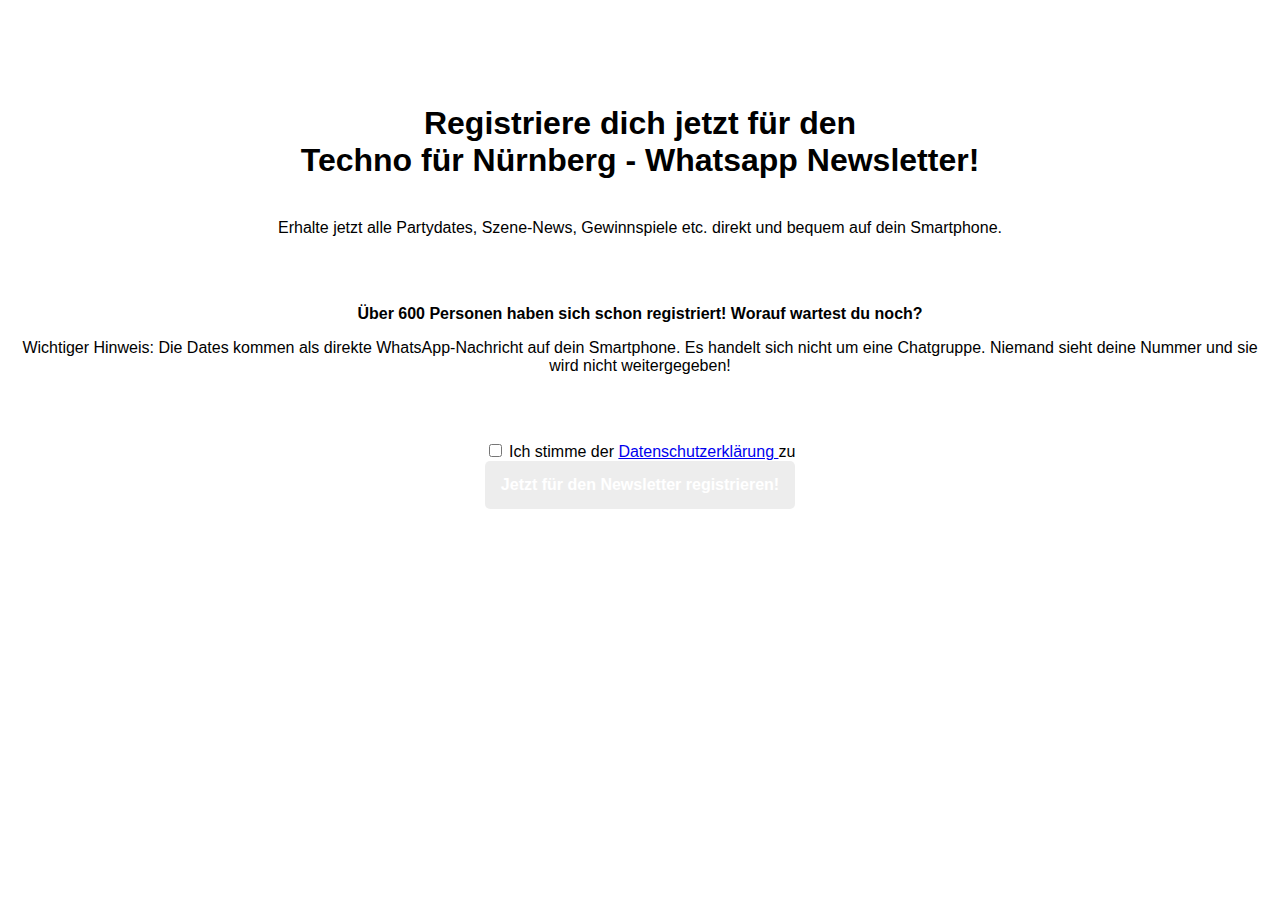
<file: index.html>
<html>
  <head>
    <meta http-equiv="content-type" content="text/html; charset=utf-8" />
    <link rel="stylesheet" type="text/css" href="style.css" />
    <title>Techno Fuer Nuernberg – WhatsApp Newsletter</title>
  </head>
 
  <body>
    <div id="container" ><br><br>
      <h1>
        Registriere dich jetzt für den <br />Techno für Nürnberg - Whatsapp
        Newsletter!
      </h1>
      <p>
                        <br>
        Erhalte jetzt alle Partydates, Szene-News, Gewinnspiele etc. direkt
        und bequem auf dein Smartphone.
      </p>
                        <br>
                        <br>
      <p><b>Über 600 Personen haben sich schon registriert! Worauf wartest du noch?</b></p>
              <p>Wichtiger Hinweis: Die Dates kommen als direkte WhatsApp-Nachricht auf dein Smartphone. Es handelt sich nicht um eine Chatgruppe. Niemand sieht deine Nummer und sie wird nicht weitergegeben!<br><br></p>
 
      <div id="buttonWrapper">
        <input
          type="checkbox"
          name="agreeGdpr"
          id="box1"
          onclick="toggleButtonActive()"
          value="check"
        />
        Ich stimme der
        <a href="datenschutz.html" target="_blank">Datenschutzerklärung </a
        >zu<br />
        <button
          class="button"
          onclick="toggleNumberVisibility()"
          id="button1"
          disabled
        >
          Jetzt für den Newsletter registrieren!
        </button>
      </div>
      <div id="hiddenNumber">
        <span id="numberOnly"></span>
        <p>
          <br />Um Dich anzumelden: <br /><br />
          1.) Speichere die Nummer als Kontakt in dein Smartphone <br />
          2.) Sende uns die Nachricht <b>'Start'</b> über WhatsApp!
        </p>
      </div>
    </div>
 
    <script type="text/javascript">
      function getDecodedNumber() {
        return String.fromCharCode(
          48,
          49,
          55,
          54,
          32,
          54,
          57,
          50,
          57,
          55,
          54,
          49,
          50
        );
      }
 
      function toggleNumberVisibility() {
        var numberWrapper = document.getElementById("hiddenNumber");
        var numberOnly = document.getElementById("numberOnly");
        var decodedNumber = getDecodedNumber();
 
        numberOnly.innerHTML =
          '<a href="tel:' +
          decodedNumber +
          '" target="_blank">' +
          decodedNumber +
          "</a>";
 
        var computedStyle = window.getComputedStyle(numberWrapper);
 
        if (computedStyle.visibility == "hidden") {
          numberWrapper.style.visibility = "visible";
        } else {
          numberWrapper.style.visibility = "hidden";
        }
      }
 
      function toggleButtonActive() {
        var button = document.getElementById("button1");
        var box = document.getElementById("box1");
 
        if (box.checked) {
          button.disabled = false;
          button.style.cursor = "pointer";
        } else {
          button.disabled = true;
          button.style.cursor = "default";
        }
      }
    </script>
  </body>
</html>
</file>
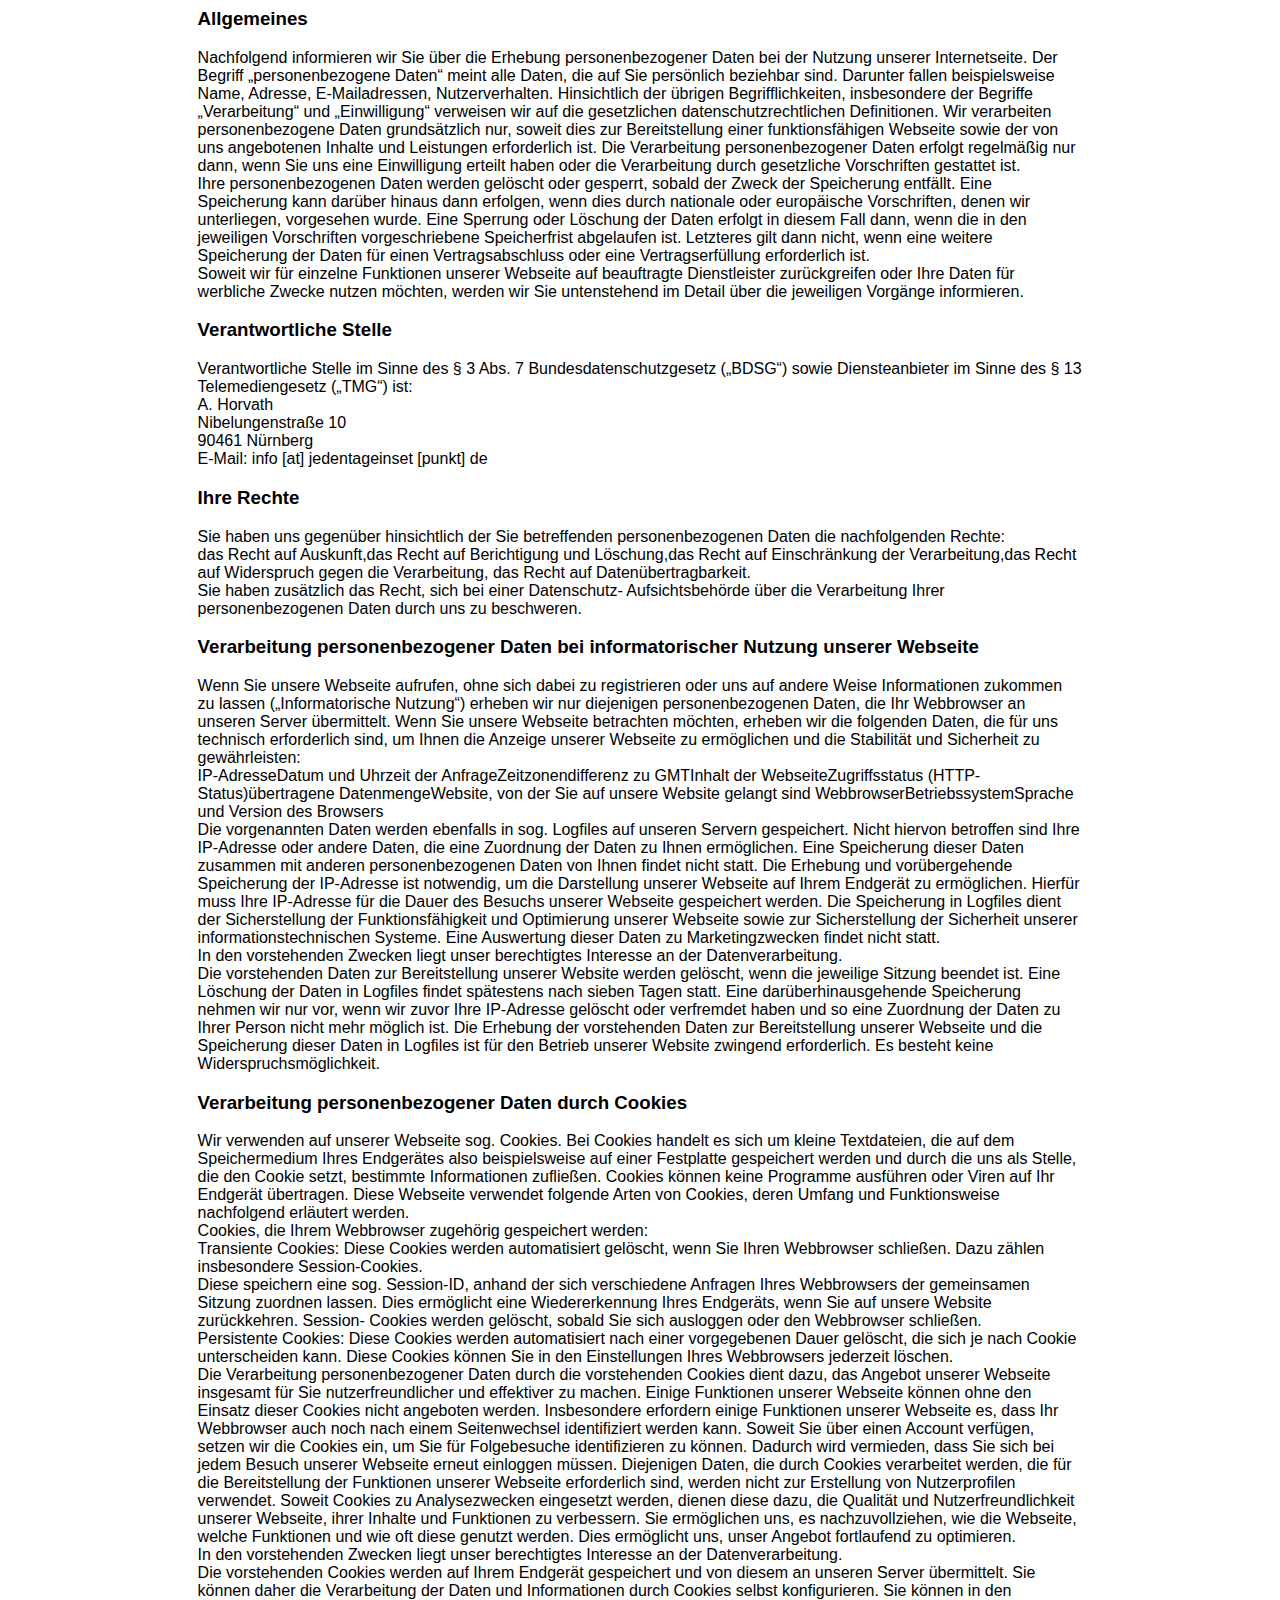
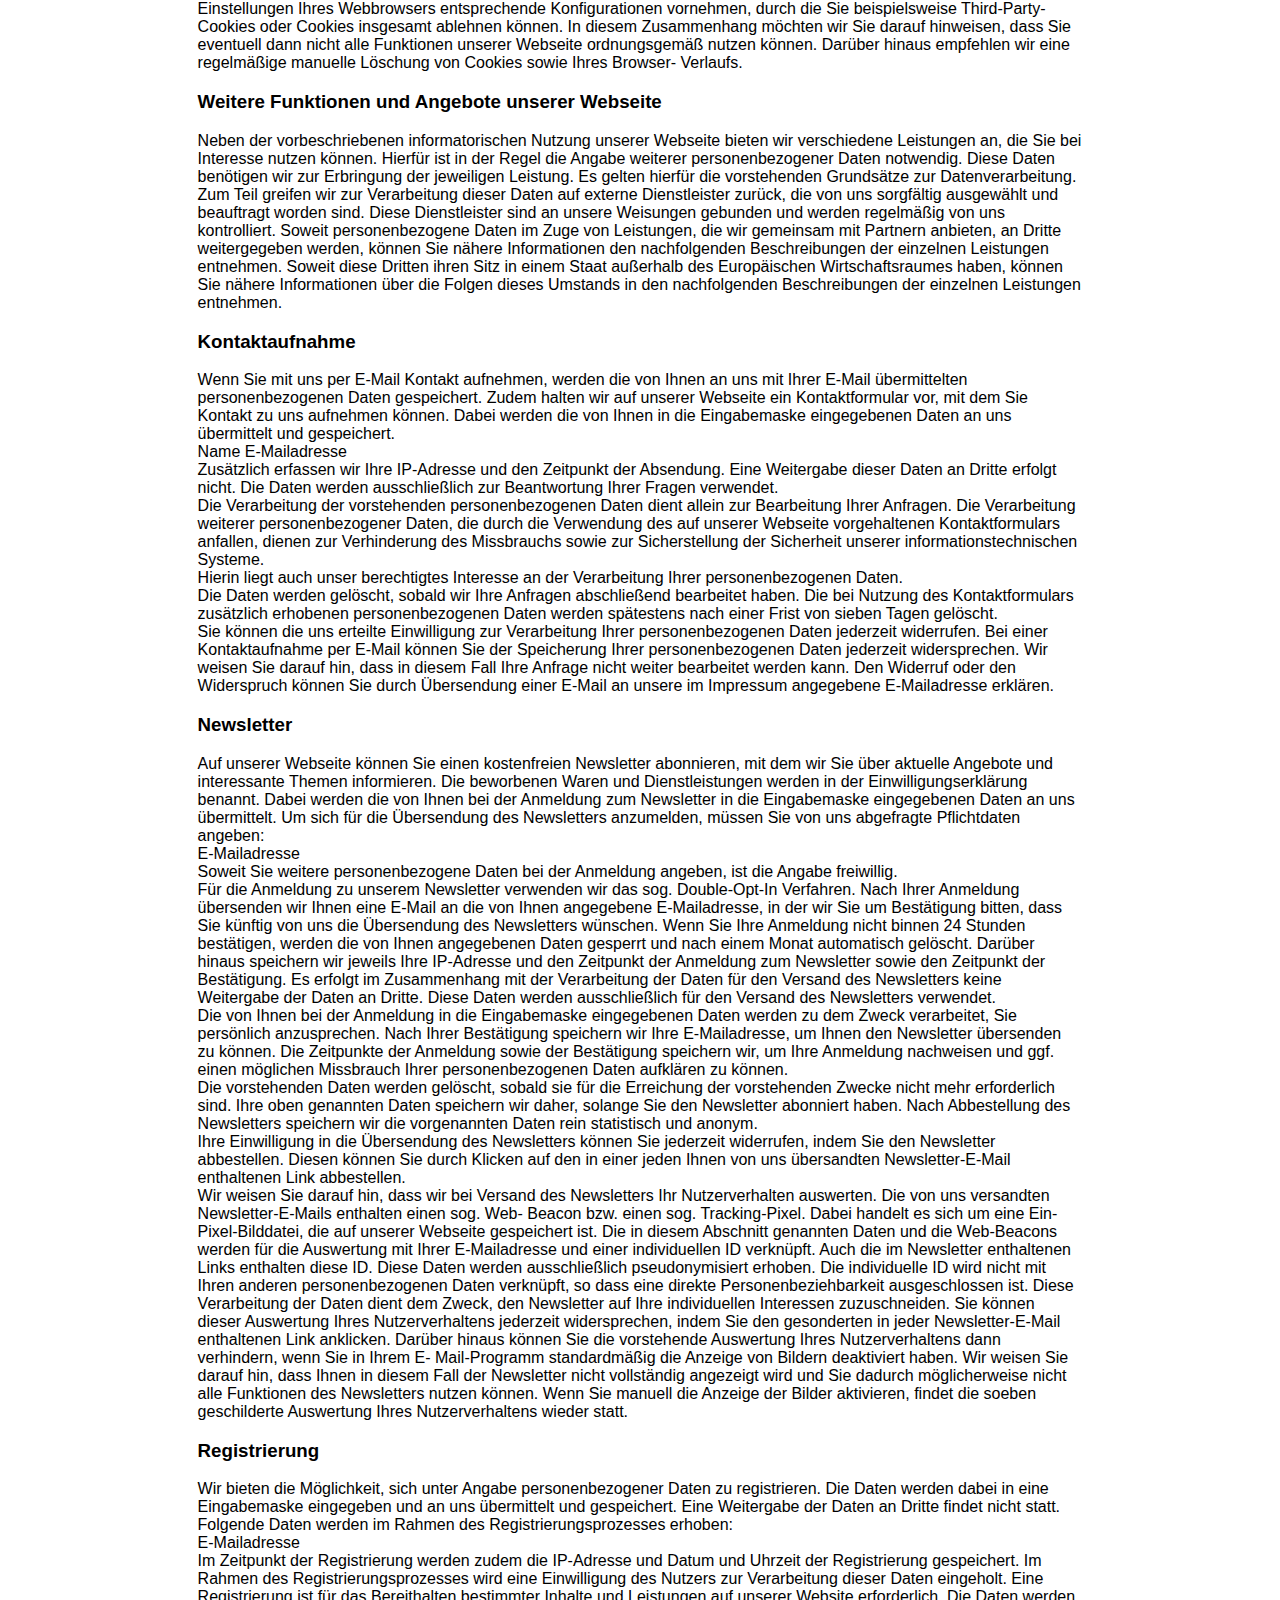
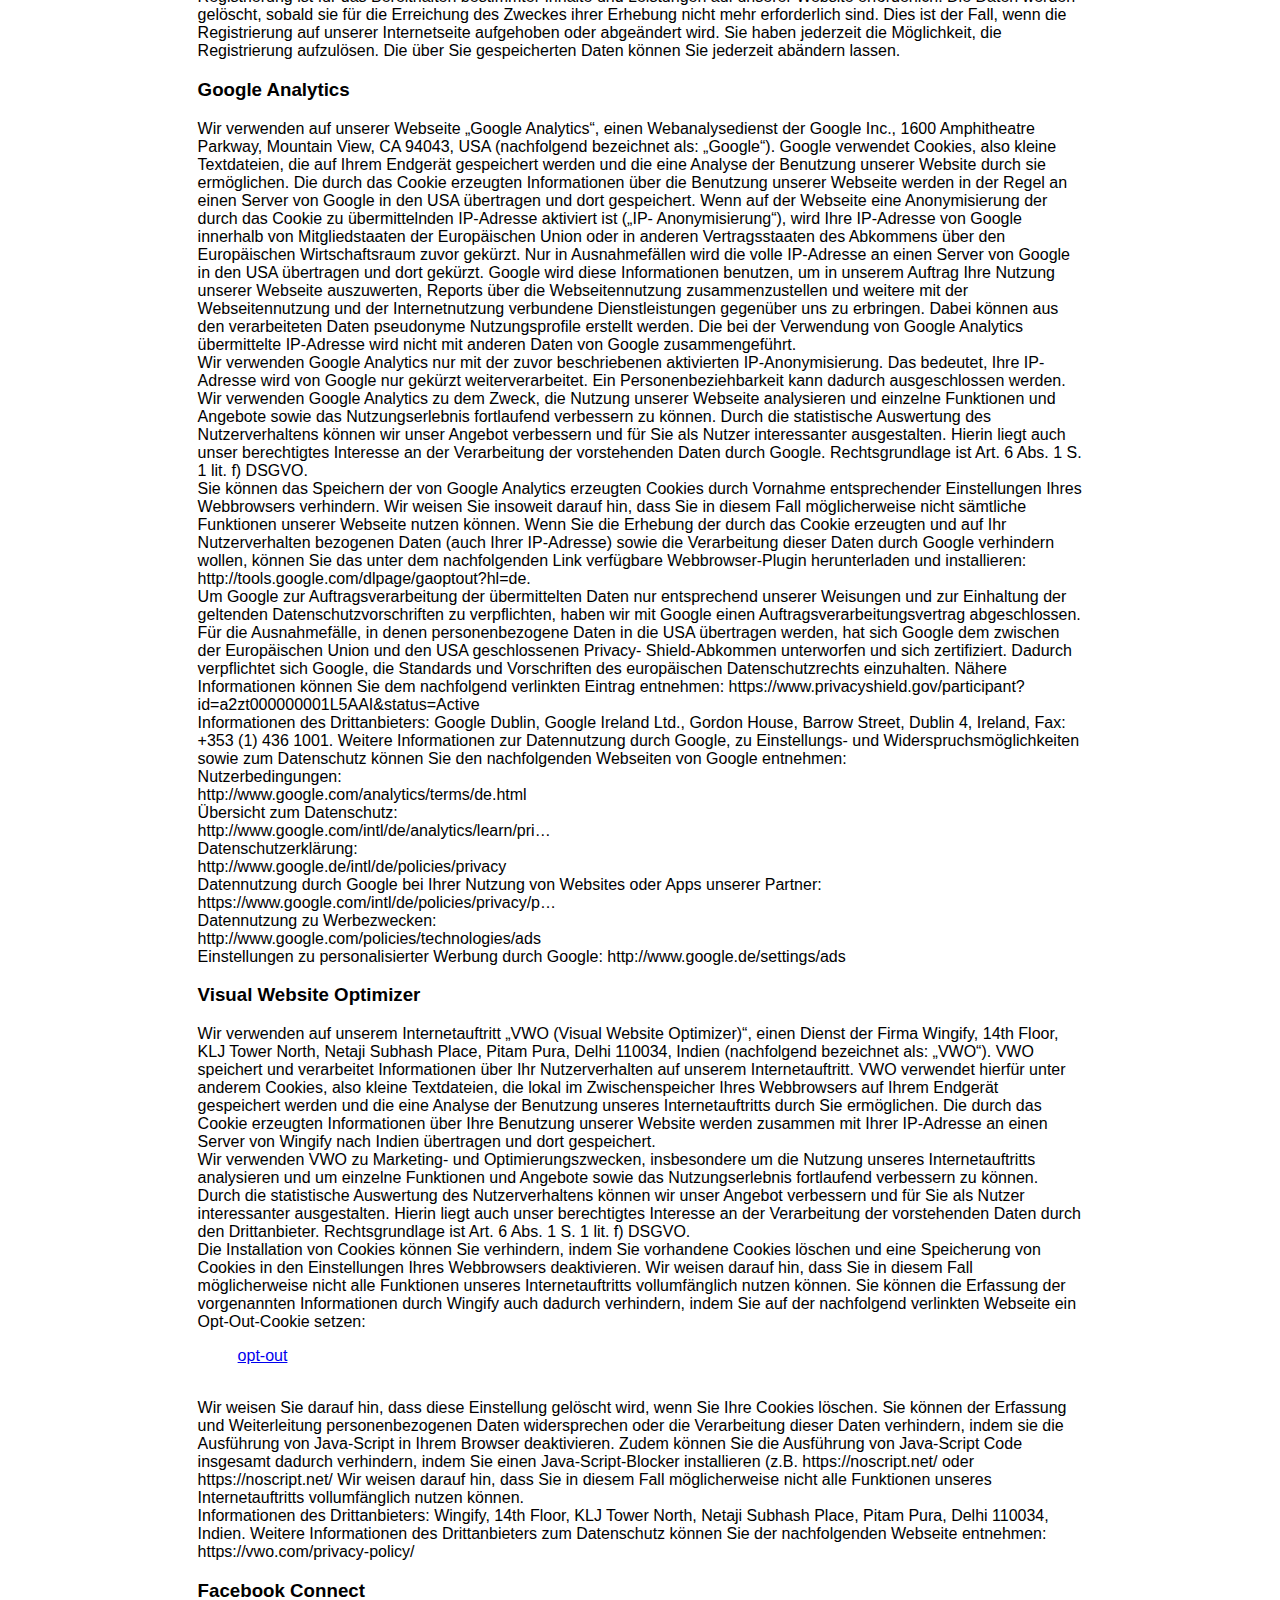
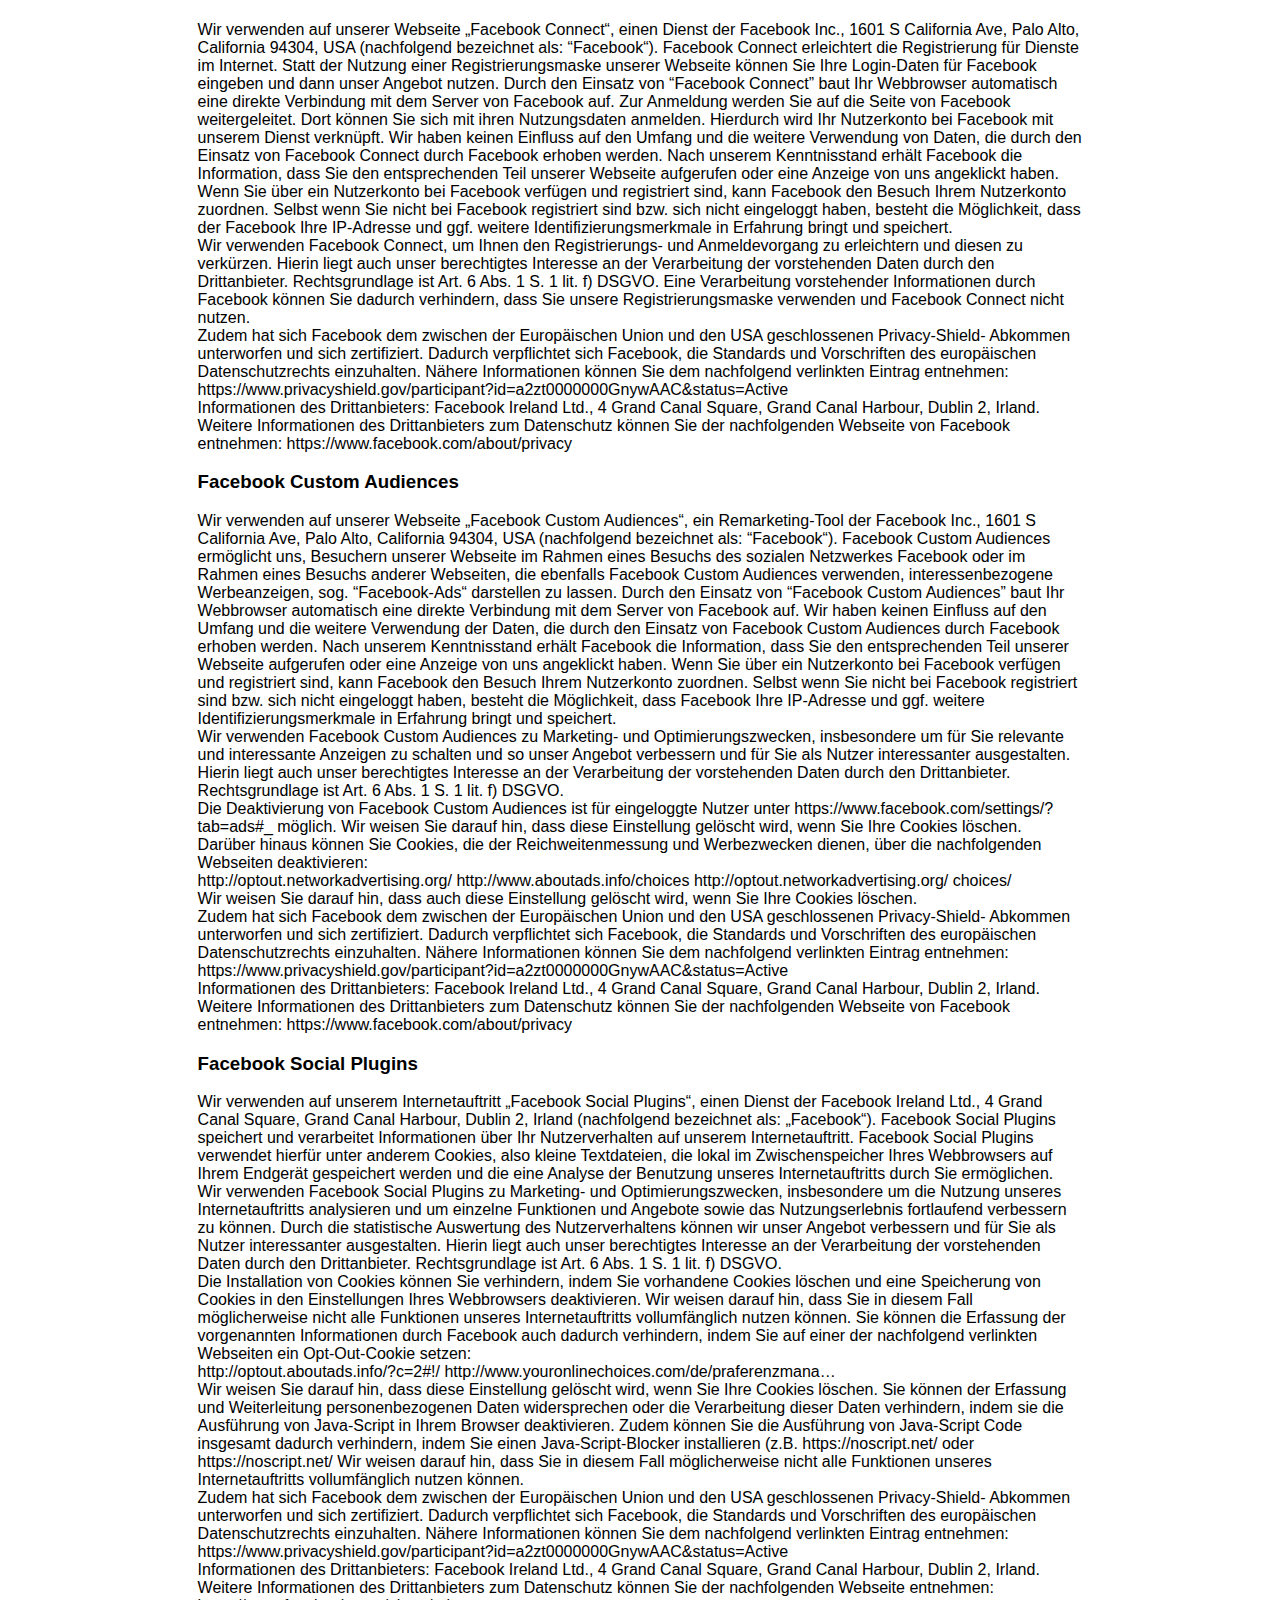
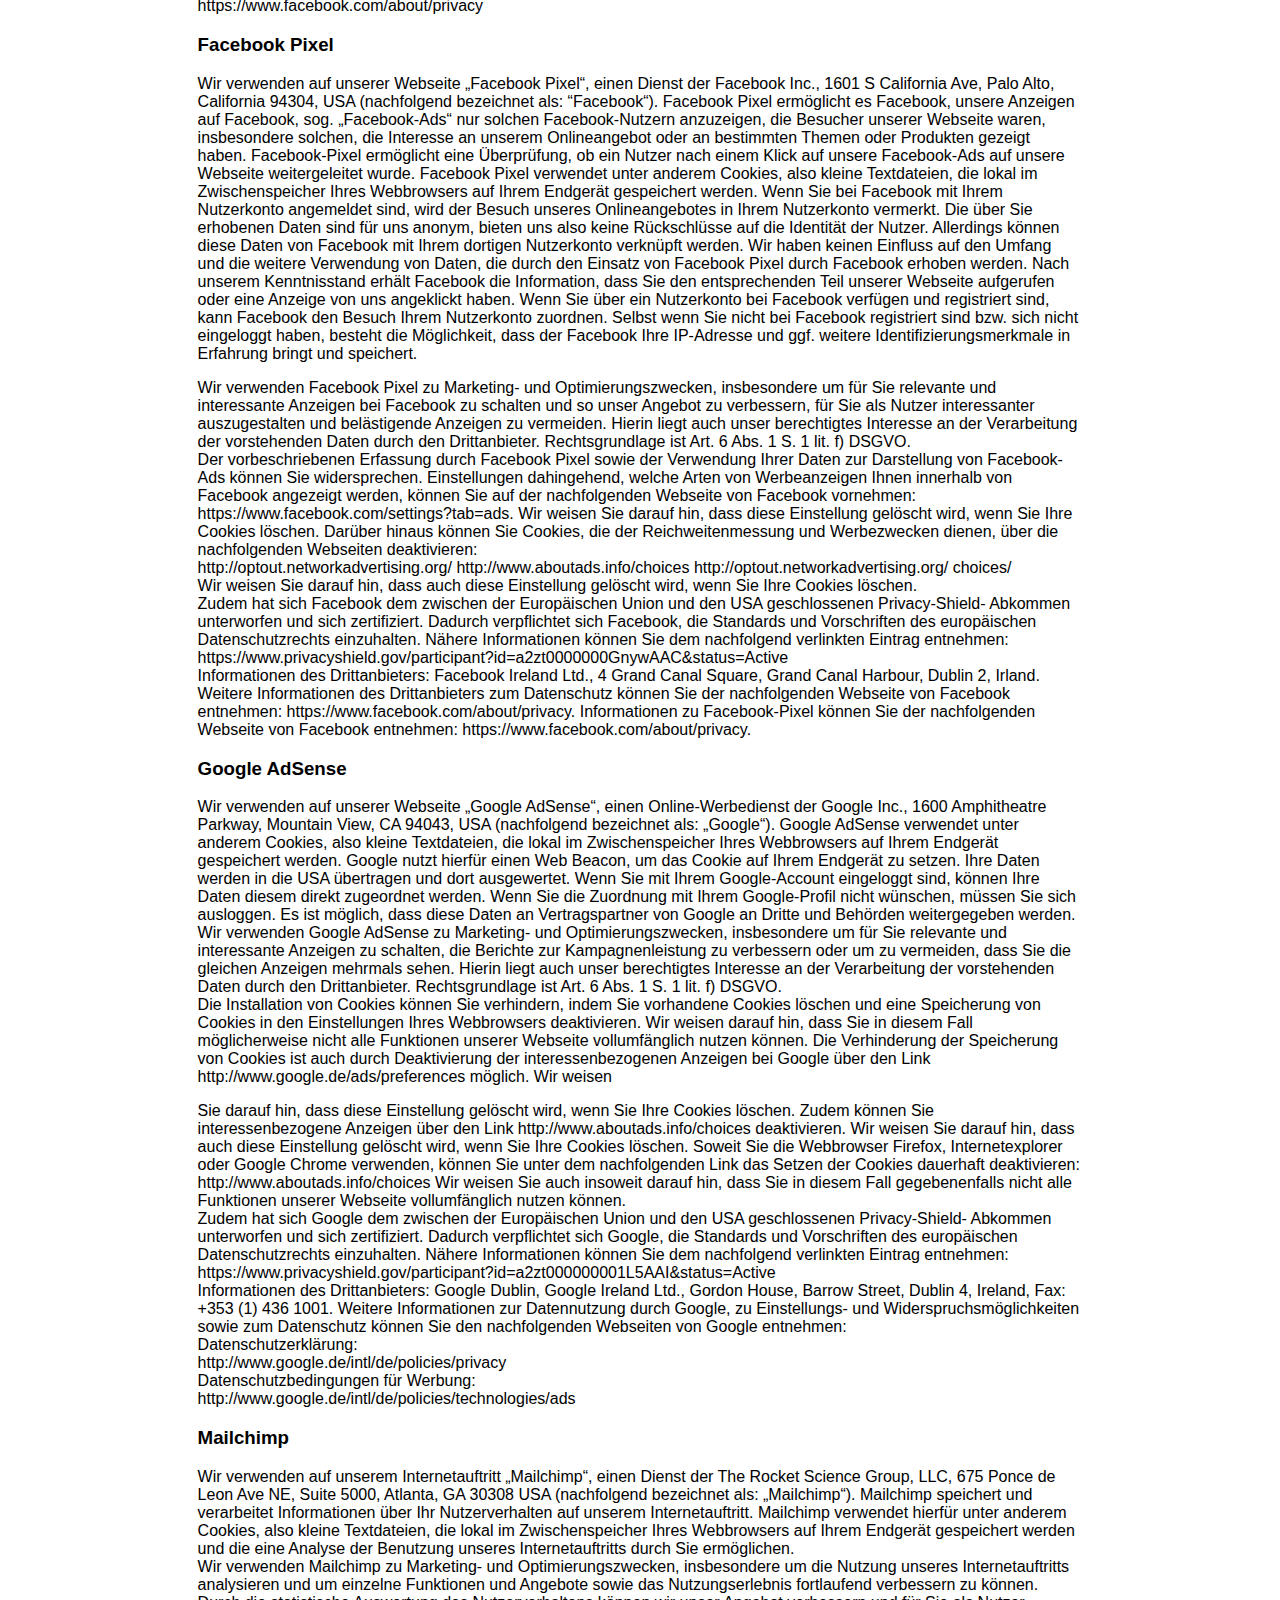
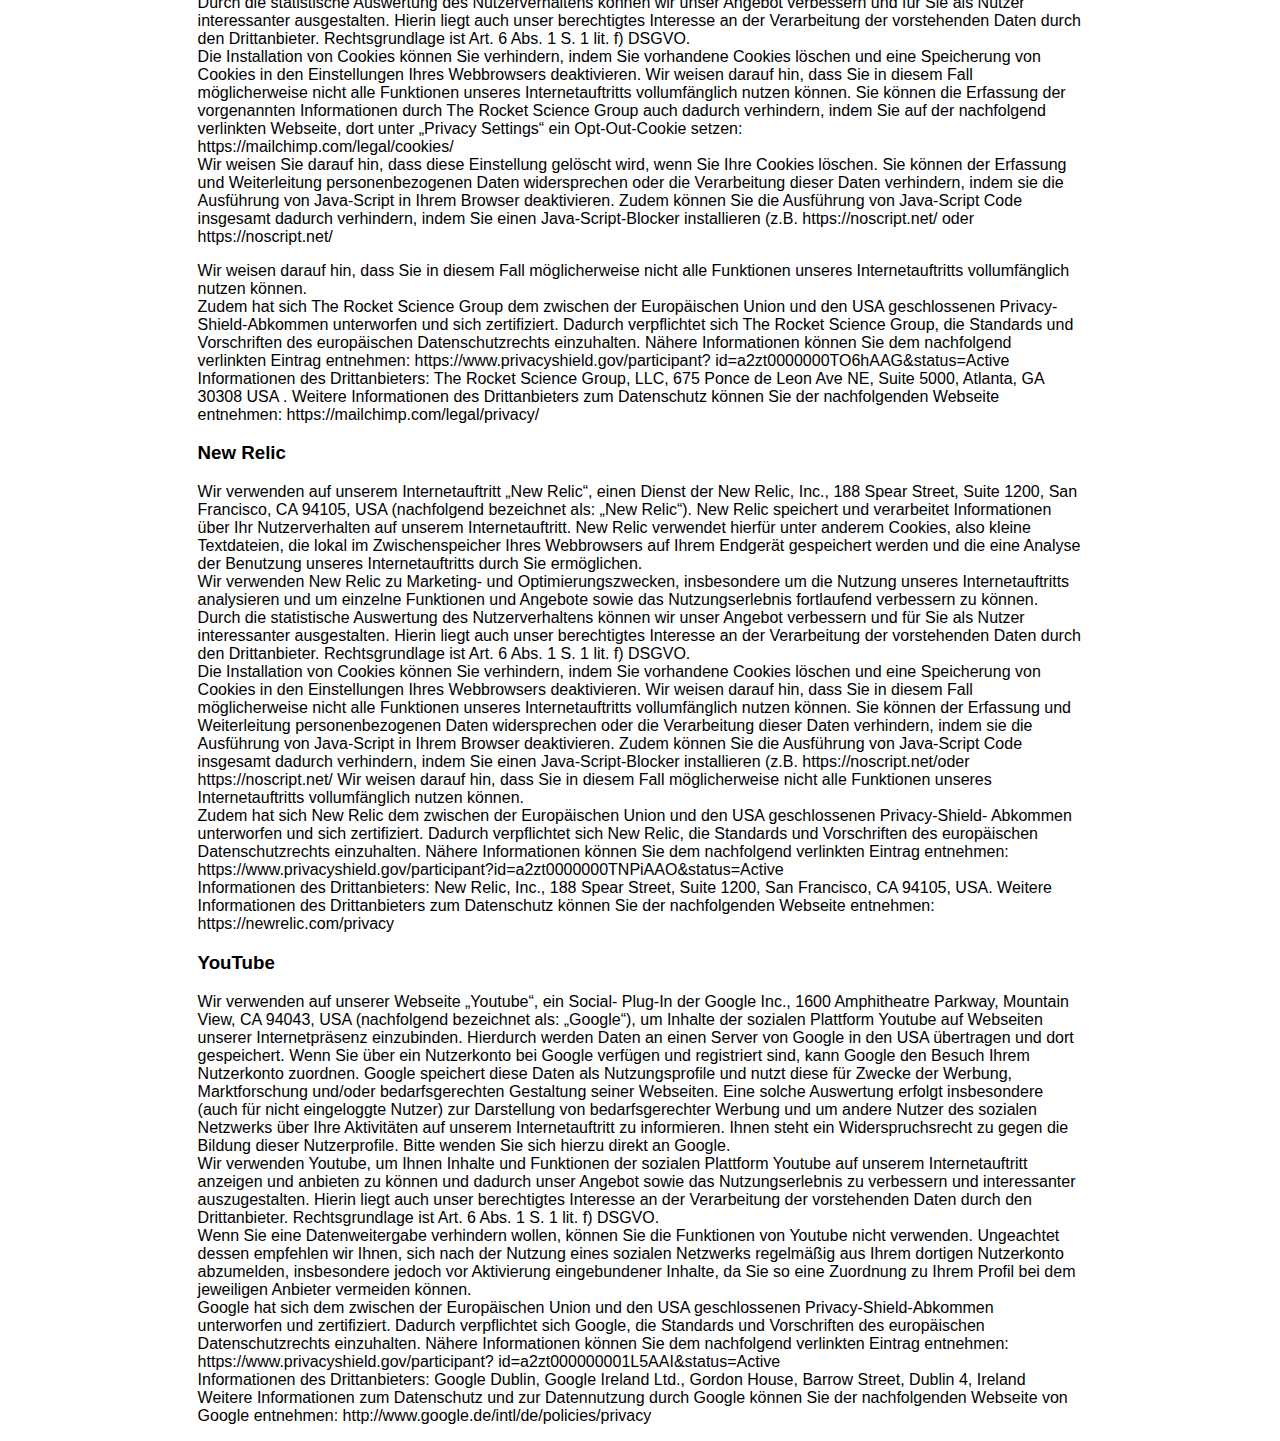
<file: datenschutz.html>
<html>
  <head>
    <meta http-equiv="content-type" content="text/html; charset=utf-8" />
    <link rel="stylesheet" type="text/css" href="style.css" />
  </head>

  <body>
    <div class="privacy">
      <h3>Allgemeines</h3>

      <p>
        Nachfolgend informieren wir Sie über die Erhebung personenbezogener
        Daten bei der Nutzung unserer Internetseite. Der Begriff
        &#8222;personenbezogene Daten&#8220; meint alle Daten, die auf Sie
        persönlich beziehbar sind. Darunter fallen beispielsweise Name, Adresse,
        E-Mailadressen, Nutzerverhalten. Hinsichtlich der übrigen
        Begrifflichkeiten, insbesondere der Begriffe &#8222;Verarbeitung&#8220;
        und &#8222;Einwilligung&#8220; verweisen wir auf die gesetzlichen
        datenschutzrechtlichen Definitionen. Wir verarbeiten personenbezogene
        Daten grundsätzlich nur, soweit dies zur Bereitstellung einer
        funktionsfähigen Webseite sowie der von uns angebotenen Inhalte und
        Leistungen erforderlich ist. Die Verarbeitung personenbezogener Daten
        erfolgt regelmäßig nur dann, wenn Sie uns eine Einwilligung erteilt
        haben oder die Verarbeitung durch gesetzliche Vorschriften gestattet
        ist.<br />

        Ihre personenbezogenen Daten werden gelöscht oder gesperrt, sobald der
        Zweck der Speicherung entfällt. Eine Speicherung kann darüber hinaus
        dann erfolgen, wenn dies durch nationale oder europäische Vorschriften,
        denen wir unterliegen, vorgesehen wurde. Eine Sperrung oder Löschung der
        Daten erfolgt in diesem Fall dann, wenn die in den jeweiligen
        Vorschriften vorgeschriebene Speicherfrist abgelaufen ist. Letzteres
        gilt dann nicht, wenn eine weitere Speicherung der Daten für einen
        Vertragsabschluss oder eine Vertragserfüllung erforderlich ist.<br />

        Soweit wir für einzelne Funktionen unserer Webseite auf beauftragte
        Dienstleister zurückgreifen oder Ihre Daten für werbliche Zwecke nutzen
        möchten, werden wir Sie untenstehend im Detail über die jeweiligen
        Vorgänge informieren.
      </p>

      <h3>Verantwortliche Stelle</h3>

      <p>
        Verantwortliche Stelle im Sinne des § 3 Abs. 7 Bundesdatenschutzgesetz
        (&#8222;BDSG&#8220;) sowie Diensteanbieter im Sinne des § 13
        Telemediengesetz (&#8222;TMG&#8220;) ist:<br />

        A. Horvath<br />

        Nibelungenstraße 10<br />

        90461 Nürnberg<br />

        E-Mail: info [at] jedentageinset [punkt] de
      </p>

      <h3>Ihre Rechte</h3>

      <p>
        Sie haben uns gegenüber hinsichtlich der Sie betreffenden
        personenbezogenen Daten die nachfolgenden Rechte:<br />

        das Recht auf Auskunft,das Recht auf Berichtigung und Löschung,das Recht
        auf Einschränkung der Verarbeitung,das Recht auf Widerspruch gegen die
        Verarbeitung, das Recht auf Datenübertragbarkeit.<br />

        Sie haben zusätzlich das Recht, sich bei einer Datenschutz-
        Aufsichtsbehörde über die Verarbeitung Ihrer personenbezogenen Daten
        durch uns zu beschweren.
      </p>

      <h3>
        Verarbeitung personenbezogener Daten bei informatorischer Nutzung
        unserer Webseite
      </h3>

      <p>
        Wenn Sie unsere Webseite aufrufen, ohne sich dabei zu registrieren oder
        uns auf andere Weise Informationen zukommen zu lassen
        (&#8222;Informatorische Nutzung&#8220;) erheben wir nur diejenigen
        personenbezogenen Daten, die Ihr Webbrowser an unseren Server
        übermittelt. Wenn Sie unsere Webseite betrachten möchten, erheben wir
        die folgenden Daten, die für uns technisch erforderlich sind, um Ihnen
        die Anzeige unserer Webseite zu ermöglichen und die Stabilität und
        Sicherheit zu gewährleisten:<br />

        IP-AdresseDatum und Uhrzeit der AnfrageZeitzonendifferenz zu GMTInhalt
        der WebseiteZugriffsstatus (HTTP-Status)übertragene DatenmengeWebsite,
        von der Sie auf unsere Website gelangt sind
        WebbrowserBetriebssystemSprache und Version des Browsers<br />

        Die vorgenannten Daten werden ebenfalls in sog. Logfiles auf unseren
        Servern gespeichert. Nicht hiervon betroffen sind Ihre IP-Adresse oder
        andere Daten, die eine Zuordnung der Daten zu Ihnen ermöglichen. Eine
        Speicherung dieser Daten zusammen mit anderen personenbezogenen Daten
        von Ihnen findet nicht statt. Die Erhebung und vorübergehende
        Speicherung der IP-Adresse ist notwendig, um die Darstellung unserer
        Webseite auf Ihrem Endgerät zu ermöglichen. Hierfür muss Ihre IP-Adresse
        für die Dauer des Besuchs unserer Webseite gespeichert werden. Die
        Speicherung in Logfiles dient der Sicherstellung der Funktionsfähigkeit
        und Optimierung unserer Webseite sowie zur Sicherstellung der Sicherheit
        unserer informationstechnischen Systeme. Eine Auswertung dieser Daten zu
        Marketingzwecken findet nicht statt.<br />

        In den vorstehenden Zwecken liegt unser berechtigtes Interesse an der
        Datenverarbeitung.<br />

        Die vorstehenden Daten zur Bereitstellung unserer Website werden
        gelöscht, wenn die jeweilige Sitzung beendet ist. Eine Löschung der
        Daten in Logfiles findet spätestens nach sieben Tagen statt. Eine
        darüberhinausgehende Speicherung nehmen wir nur vor, wenn wir zuvor Ihre
        IP-Adresse gelöscht oder verfremdet haben und so eine Zuordnung der
        Daten zu Ihrer Person nicht mehr möglich ist. Die Erhebung der
        vorstehenden Daten zur Bereitstellung unserer Webseite und die
        Speicherung dieser Daten in Logfiles ist für den Betrieb unserer Website
        zwingend erforderlich. Es besteht keine Widerspruchsmöglichkeit.
      </p>

      <h3>Verarbeitung personenbezogener Daten durch Cookies</h3>

      <p>
        Wir verwenden auf unserer Webseite sog. Cookies. Bei Cookies handelt es
        sich um kleine Textdateien, die auf dem Speichermedium Ihres Endgerätes
        also beispielsweise auf einer Festplatte gespeichert werden und durch
        die uns als Stelle, die den Cookie setzt, bestimmte Informationen
        zufließen. Cookies können keine Programme ausführen oder Viren auf Ihr
        Endgerät übertragen. Diese Webseite verwendet folgende Arten von
        Cookies, deren Umfang und Funktionsweise nachfolgend erläutert
        werden.<br />

        Cookies, die Ihrem Webbrowser zugehörig gespeichert werden:<br />

        Transiente Cookies: Diese Cookies werden automatisiert gelöscht, wenn
        Sie Ihren Webbrowser schließen. Dazu zählen insbesondere
        Session-Cookies.<br />

        Diese speichern eine sog. Session-ID, anhand der sich verschiedene
        Anfragen Ihres Webbrowsers der gemeinsamen Sitzung zuordnen lassen. Dies
        ermöglicht eine Wiedererkennung Ihres Endgeräts, wenn Sie auf unsere
        Website zurückkehren. Session- Cookies werden gelöscht, sobald Sie sich
        ausloggen oder den Webbrowser schließen.<br />

        Persistente Cookies: Diese Cookies werden automatisiert nach einer
        vorgegebenen Dauer gelöscht, die sich je nach Cookie unterscheiden kann.
        Diese Cookies können Sie in den Einstellungen Ihres Webbrowsers
        jederzeit löschen.<br />

        Die Verarbeitung personenbezogener Daten durch die vorstehenden Cookies
        dient dazu, das Angebot unserer Webseite insgesamt für Sie
        nutzerfreundlicher und effektiver zu machen. Einige Funktionen unserer
        Webseite können ohne den Einsatz dieser Cookies nicht angeboten werden.
        Insbesondere erfordern einige Funktionen unserer Webseite es, dass Ihr
        Webbrowser auch noch nach einem Seitenwechsel identifiziert werden kann.
        Soweit Sie über einen Account verfügen, setzen wir die Cookies ein, um
        Sie für Folgebesuche identifizieren zu können. Dadurch wird vermieden,
        dass Sie sich bei jedem Besuch unserer Webseite erneut einloggen müssen.
        Diejenigen Daten, die durch Cookies verarbeitet werden, die für die
        Bereitstellung der Funktionen unserer Webseite erforderlich sind, werden
        nicht zur Erstellung von Nutzerprofilen verwendet. Soweit Cookies zu
        Analysezwecken eingesetzt werden, dienen diese dazu, die Qualität und
        Nutzerfreundlichkeit unserer Webseite, ihrer Inhalte und Funktionen zu
        verbessern. Sie ermöglichen uns, es nachzuvollziehen, wie die Webseite,
        welche Funktionen und wie oft diese genutzt werden. Dies ermöglicht uns,
        unser Angebot fortlaufend zu optimieren.<br />

        In den vorstehenden Zwecken liegt unser berechtigtes Interesse an der
        Datenverarbeitung.<br />

        Die vorstehenden Cookies werden auf Ihrem Endgerät gespeichert und von
        diesem an unseren Server übermittelt. Sie können daher die Verarbeitung
        der Daten und Informationen durch Cookies selbst konfigurieren. Sie
        können in den Einstellungen Ihres Webbrowsers entsprechende
        Konfigurationen vornehmen, durch die Sie beispielsweise
        Third-Party-Cookies oder Cookies insgesamt ablehnen können. In diesem
        Zusammenhang möchten wir Sie darauf hinweisen, dass Sie eventuell dann
        nicht alle Funktionen unserer Webseite ordnungsgemäß nutzen können.
        Darüber hinaus empfehlen wir eine regelmäßige manuelle Löschung von
        Cookies sowie Ihres Browser- Verlaufs.
      </p>

      <h3>Weitere Funktionen und Angebote unserer Webseite</h3>

      <p>
        Neben der vorbeschriebenen informatorischen Nutzung unserer Webseite
        bieten wir verschiedene Leistungen an, die Sie bei Interesse nutzen
        können. Hierfür ist in der Regel die Angabe weiterer personenbezogener
        Daten notwendig. Diese Daten benötigen wir zur Erbringung der jeweiligen
        Leistung. Es gelten hierfür die vorstehenden Grundsätze zur
        Datenverarbeitung.<br />

        Zum Teil greifen wir zur Verarbeitung dieser Daten auf externe
        Dienstleister zurück, die von uns sorgfältig ausgewählt und beauftragt
        worden sind. Diese Dienstleister sind an unsere Weisungen gebunden und
        werden regelmäßig von uns kontrolliert. Soweit personenbezogene Daten im
        Zuge von Leistungen, die wir gemeinsam mit Partnern anbieten, an Dritte
        weitergegeben werden, können Sie nähere Informationen den nachfolgenden
        Beschreibungen der einzelnen Leistungen entnehmen. Soweit diese Dritten
        ihren Sitz in einem Staat außerhalb des Europäischen Wirtschaftsraumes
        haben, können Sie nähere Informationen über die Folgen dieses Umstands
        in den nachfolgenden Beschreibungen der einzelnen Leistungen entnehmen.
      </p>

      <h3>Kontaktaufnahme</h3>

      <p>
        Wenn Sie mit uns per E-Mail Kontakt aufnehmen, werden die von Ihnen an
        uns mit Ihrer E-Mail übermittelten personenbezogenen Daten gespeichert.
        Zudem halten wir auf unserer Webseite ein Kontaktformular vor, mit dem
        Sie Kontakt zu uns aufnehmen können. Dabei werden die von Ihnen in die
        Eingabemaske eingegebenen Daten an uns übermittelt und gespeichert.<br />

        Name E-Mailadresse<br />

        Zusätzlich erfassen wir Ihre IP-Adresse und den Zeitpunkt der Absendung.
        Eine Weitergabe dieser Daten an Dritte erfolgt nicht. Die Daten werden
        ausschließlich zur Beantwortung Ihrer Fragen verwendet.<br />

        Die Verarbeitung der vorstehenden personenbezogenen Daten dient allein
        zur Bearbeitung Ihrer Anfragen. Die Verarbeitung weiterer
        personenbezogener Daten, die durch die Verwendung des auf unserer
        Webseite vorgehaltenen Kontaktformulars anfallen, dienen zur
        Verhinderung des Missbrauchs sowie zur Sicherstellung der Sicherheit
        unserer informationstechnischen Systeme.<br />

        Hierin liegt auch unser berechtigtes Interesse an der Verarbeitung Ihrer
        personenbezogenen Daten.<br />

        Die Daten werden gelöscht, sobald wir Ihre Anfragen abschließend
        bearbeitet haben. Die bei Nutzung des Kontaktformulars zusätzlich
        erhobenen personenbezogenen Daten werden spätestens nach einer Frist von
        sieben Tagen gelöscht.<br />

        Sie können die uns erteilte Einwilligung zur Verarbeitung Ihrer
        personenbezogenen Daten jederzeit widerrufen. Bei einer Kontaktaufnahme
        per E-Mail können Sie der Speicherung Ihrer personenbezogenen Daten
        jederzeit widersprechen. Wir weisen Sie darauf hin, dass in diesem Fall
        Ihre Anfrage nicht weiter bearbeitet werden kann. Den Widerruf oder den
        Widerspruch können Sie durch Übersendung einer E-Mail an unsere im
        Impressum angegebene E-Mailadresse erklären.
      </p>

      <h3>Newsletter</h3>

      <p>
        Auf unserer Webseite können Sie einen kostenfreien Newsletter
        abonnieren, mit dem wir Sie über aktuelle Angebote und interessante
        Themen informieren. Die beworbenen Waren und Dienstleistungen werden in
        der Einwilligungserklärung benannt. Dabei werden die von Ihnen bei der
        Anmeldung zum Newsletter in die Eingabemaske eingegebenen Daten an uns
        übermittelt. Um sich für die Übersendung des Newsletters anzumelden,
        müssen Sie von uns abgefragte Pflichtdaten angeben:<br />

        E-Mailadresse<br />

        Soweit Sie weitere personenbezogene Daten bei der Anmeldung angeben, ist
        die Angabe freiwillig.<br />

        Für die Anmeldung zu unserem Newsletter verwenden wir das sog.
        Double-Opt-In Verfahren. Nach Ihrer Anmeldung übersenden wir Ihnen eine
        E-Mail an die von Ihnen angegebene E-Mailadresse, in der wir Sie um
        Bestätigung bitten, dass Sie künftig von uns die Übersendung des
        Newsletters wünschen. Wenn Sie Ihre Anmeldung nicht binnen 24 Stunden
        bestätigen, werden die von Ihnen angegebenen Daten gesperrt und nach
        einem Monat automatisch gelöscht. Darüber hinaus speichern wir jeweils
        Ihre IP-Adresse und den Zeitpunkt der Anmeldung zum Newsletter sowie den
        Zeitpunkt der Bestätigung. Es erfolgt im Zusammenhang mit der
        Verarbeitung der Daten für den Versand des Newsletters keine Weitergabe
        der Daten an Dritte. Diese Daten werden ausschließlich für den Versand
        des Newsletters verwendet.<br />

        Die von Ihnen bei der Anmeldung in die Eingabemaske eingegebenen Daten
        werden zu dem Zweck verarbeitet, Sie persönlich anzusprechen. Nach Ihrer
        Bestätigung speichern wir Ihre E-Mailadresse, um Ihnen den Newsletter
        übersenden zu können. Die Zeitpunkte der Anmeldung sowie der Bestätigung
        speichern wir, um Ihre Anmeldung nachweisen und ggf. einen möglichen
        Missbrauch Ihrer personenbezogenen Daten aufklären zu können.<br />

        Die vorstehenden Daten werden gelöscht, sobald sie für die Erreichung
        der vorstehenden Zwecke nicht mehr erforderlich sind. Ihre oben
        genannten Daten speichern wir daher, solange Sie den Newsletter
        abonniert haben. Nach Abbestellung des Newsletters speichern wir die
        vorgenannten Daten rein statistisch und anonym.<br />

        Ihre Einwilligung in die Übersendung des Newsletters können Sie
        jederzeit widerrufen, indem Sie den Newsletter abbestellen. Diesen
        können Sie durch Klicken auf den in einer jeden Ihnen von uns
        übersandten Newsletter-E-Mail enthaltenen Link abbestellen.<br />

        Wir weisen Sie darauf hin, dass wir bei Versand des Newsletters Ihr
        Nutzerverhalten auswerten. Die von uns versandten Newsletter-E-Mails
        enthalten einen sog. Web- Beacon bzw. einen sog. Tracking-Pixel. Dabei
        handelt es sich um eine Ein-Pixel-Bilddatei, die auf unserer Webseite
        gespeichert ist. Die in diesem Abschnitt genannten Daten und die
        Web-Beacons werden für die Auswertung mit Ihrer E-Mailadresse und einer
        individuellen ID verknüpft. Auch die im Newsletter enthaltenen Links
        enthalten diese ID. Diese Daten werden ausschließlich pseudonymisiert
        erhoben. Die individuelle ID wird nicht mit Ihren anderen
        personenbezogenen Daten verknüpft, so dass eine direkte
        Personenbeziehbarkeit ausgeschlossen ist. Diese Verarbeitung der Daten
        dient dem Zweck, den Newsletter auf Ihre individuellen Interessen
        zuzuschneiden. Sie können dieser Auswertung Ihres Nutzerverhaltens
        jederzeit widersprechen, indem Sie den gesonderten in jeder
        Newsletter-E-Mail enthaltenen Link anklicken. Darüber hinaus können Sie
        die vorstehende Auswertung Ihres Nutzerverhaltens dann verhindern, wenn
        Sie in Ihrem E- Mail-Programm standardmäßig die Anzeige von Bildern
        deaktiviert haben. Wir weisen Sie darauf hin, dass Ihnen in diesem Fall
        der Newsletter nicht vollständig angezeigt wird und Sie dadurch
        möglicherweise nicht alle Funktionen des Newsletters nutzen können. Wenn
        Sie manuell die Anzeige der Bilder aktivieren, findet die soeben
        geschilderte Auswertung Ihres Nutzerverhaltens wieder statt.
      </p>

      <h3>Registrierung</h3>
      <p>
        Wir bieten die Möglichkeit, sich unter Angabe personenbezogener Daten zu
        registrieren. Die Daten werden dabei in eine Eingabemaske eingegeben und
        an uns übermittelt und gespeichert. Eine Weitergabe der Daten an Dritte
        findet nicht statt. Folgende Daten werden im Rahmen des
        Registrierungsprozesses erhoben:<br />

        E-Mailadresse<br />

        Im Zeitpunkt der Registrierung werden zudem die IP-Adresse und Datum und
        Uhrzeit der Registrierung gespeichert. Im Rahmen des
        Registrierungsprozesses wird eine Einwilligung des Nutzers zur
        Verarbeitung dieser Daten eingeholt. Eine Registrierung ist für das
        Bereithalten bestimmter Inhalte und Leistungen auf unserer Website
        erforderlich. Die Daten werden gelöscht, sobald sie für die Erreichung
        des Zweckes ihrer Erhebung nicht mehr erforderlich sind. Dies ist der
        Fall, wenn die Registrierung auf unserer Internetseite aufgehoben oder
        abgeändert wird. Sie haben jederzeit die Möglichkeit, die Registrierung
        aufzulösen. Die über Sie gespeicherten Daten können Sie jederzeit
        abändern lassen.
      </p>

      <h3>Google Analytics</h3>
      <p>
        Wir verwenden auf unserer Webseite &#8222;Google Analytics&#8220;, einen
        Webanalysedienst der Google Inc., 1600 Amphitheatre Parkway, Mountain
        View, CA 94043, USA (nachfolgend bezeichnet als: &#8222;Google&#8220;).
        Google verwendet Cookies, also kleine Textdateien, die auf Ihrem
        Endgerät gespeichert werden und die eine Analyse der Benutzung unserer
        Website durch sie ermöglichen. Die durch das Cookie erzeugten
        Informationen über die Benutzung unserer Webseite werden in der Regel an
        einen Server von Google in den USA übertragen und dort gespeichert. Wenn
        auf der Webseite eine Anonymisierung der durch das Cookie zu
        übermittelnden IP-Adresse aktiviert ist (&#8222;IP-
        Anonymisierung&#8220;), wird Ihre IP-Adresse von Google innerhalb von
        Mitgliedstaaten der Europäischen Union oder in anderen Vertragsstaaten
        des Abkommens über den Europäischen Wirtschaftsraum zuvor gekürzt. Nur
        in Ausnahmefällen wird die volle IP-Adresse an einen Server von Google
        in den USA übertragen und dort gekürzt. Google wird diese Informationen
        benutzen, um in unserem Auftrag Ihre Nutzung unserer Webseite
        auszuwerten, Reports über die Webseitennutzung zusammenzustellen und
        weitere mit der Webseitennutzung und der Internetnutzung verbundene
        Dienstleistungen gegenüber uns zu erbringen. Dabei können aus den
        verarbeiteten Daten pseudonyme Nutzungsprofile erstellt werden. Die bei
        der Verwendung von Google Analytics übermittelte IP-Adresse wird nicht
        mit anderen Daten von Google zusammengeführt.<br />

        Wir verwenden Google Analytics nur mit der zuvor beschriebenen
        aktivierten IP-Anonymisierung. Das bedeutet, Ihre IP-Adresse wird von
        Google nur gekürzt weiterverarbeitet. Ein Personenbeziehbarkeit kann
        dadurch ausgeschlossen werden.<br />

        Wir verwenden Google Analytics zu dem Zweck, die Nutzung unserer
        Webseite analysieren und einzelne Funktionen und Angebote sowie das
        Nutzungserlebnis fortlaufend verbessern zu können. Durch die
        statistische Auswertung des Nutzerverhaltens können wir unser Angebot
        verbessern und für Sie als Nutzer interessanter ausgestalten. Hierin
        liegt auch unser berechtigtes Interesse an der Verarbeitung der
        vorstehenden Daten durch Google. Rechtsgrundlage ist Art. 6 Abs. 1 S. 1
        lit. f) DSGVO.<br />

        Sie können das Speichern der von Google Analytics erzeugten Cookies
        durch Vornahme entsprechender Einstellungen Ihres Webbrowsers
        verhindern. Wir weisen Sie insoweit darauf hin, dass Sie in diesem Fall
        möglicherweise nicht sämtliche Funktionen unserer Webseite nutzen
        können. Wenn Sie die Erhebung der durch das Cookie erzeugten und auf Ihr
        Nutzerverhalten bezogenen Daten (auch Ihrer IP-Adresse) sowie die
        Verarbeitung dieser Daten durch Google verhindern wollen, können Sie das
        unter dem nachfolgenden Link verfügbare Webbrowser-Plugin herunterladen
        und installieren: http://tools.google.com/dlpage/gaoptout?hl=de.<br />

        Um Google zur Auftragsverarbeitung der übermittelten Daten nur
        entsprechend unserer Weisungen und zur Einhaltung der geltenden
        Datenschutzvorschriften zu verpflichten, haben wir mit Google einen
        Auftragsverarbeitungsvertrag abgeschlossen. Für die Ausnahmefälle, in
        denen personenbezogene Daten in die USA übertragen werden, hat sich
        Google dem zwischen der Europäischen Union und den USA geschlossenen
        Privacy- Shield-Abkommen unterworfen und sich zertifiziert. Dadurch
        verpflichtet sich Google, die Standards und Vorschriften des
        europäischen Datenschutzrechts einzuhalten. Nähere Informationen können
        Sie dem nachfolgend verlinkten Eintrag entnehmen:
        https://www.privacyshield.gov/participant?
        id=a2zt000000001L5AAI&#038;status=Active<br />

        Informationen des Drittanbieters: Google Dublin, Google Ireland Ltd.,
        Gordon House, Barrow Street, Dublin 4, Ireland, Fax: +353 (1) 436 1001.
        Weitere Informationen zur Datennutzung durch Google, zu Einstellungs-
        und Widerspruchsmöglichkeiten sowie zum Datenschutz können Sie den
        nachfolgenden Webseiten von Google entnehmen:<br />

        Nutzerbedingungen:<br />

        http://www.google.com/analytics/terms/de.html<br />

        Übersicht zum Datenschutz:<br />

        http://www.google.com/intl/de/analytics/learn/pri&#8230;<br />

        Datenschutzerklärung:<br />

        http://www.google.de/intl/de/policies/privacy<br />

        Datennutzung durch Google bei Ihrer Nutzung von Websites oder Apps
        unserer Partner:
        https://www.google.com/intl/de/policies/privacy/p&#8230;<br />

        Datennutzung zu Werbezwecken:<br />

        http://www.google.com/policies/technologies/ads<br />

        Einstellungen zu personalisierter Werbung durch Google:
        http://www.google.de/settings/ads
      </p>

      <h3>Visual Website Optimizer</h3>
      <p>
        Wir verwenden auf unserem Internetauftritt &#8222;VWO (Visual Website
        Optimizer)&#8220;, einen Dienst der Firma Wingify, 14th Floor, KLJ Tower
        North, Netaji Subhash Place, Pitam Pura, Delhi 110034, Indien
        (nachfolgend bezeichnet als: &#8222;VWO&#8220;). VWO speichert und
        verarbeitet Informationen über Ihr Nutzerverhalten auf unserem
        Internetauftritt. VWO verwendet hierfür unter anderem Cookies, also
        kleine Textdateien, die lokal im Zwischenspeicher Ihres Webbrowsers auf
        Ihrem Endgerät gespeichert werden und die eine Analyse der Benutzung
        unseres Internetauftritts durch Sie ermöglichen. Die durch das Cookie
        erzeugten Informationen über Ihre Benutzung unserer Website werden
        zusammen mit Ihrer IP-Adresse an einen Server von Wingify nach Indien
        übertragen und dort gespeichert.<br />

        Wir verwenden VWO zu Marketing- und Optimierungszwecken, insbesondere um
        die Nutzung unseres Internetauftritts analysieren und um einzelne
        Funktionen und Angebote sowie das Nutzungserlebnis fortlaufend
        verbessern zu können. Durch die statistische Auswertung des
        Nutzerverhaltens können wir unser Angebot verbessern und für Sie als
        Nutzer interessanter ausgestalten. Hierin liegt auch unser berechtigtes
        Interesse an der Verarbeitung der vorstehenden Daten durch den
        Drittanbieter. Rechtsgrundlage ist Art. 6 Abs. 1 S. 1 lit. f) DSGVO.<br />

        Die Installation von Cookies können Sie verhindern, indem Sie vorhandene
        Cookies löschen und eine Speicherung von Cookies in den Einstellungen
        Ihres Webbrowsers deaktivieren. Wir weisen darauf hin, dass Sie in
        diesem Fall möglicherweise nicht alle Funktionen unseres
        Internetauftritts vollumfänglich nutzen können. Sie können die Erfassung
        der vorgenannten Informationen durch Wingify auch dadurch verhindern,
        indem Sie auf der nachfolgend verlinkten Webseite ein Opt-Out-Cookie
        setzen:
      </p>

      <blockquote data-secret="RNwJbVFiPU" class="wp-embedded-content">
        <p><a href="https://vwo.com/opt-out/">opt-out</a></p>
      </blockquote>

      <p>
        <iframe
          class="wp-embedded-content"
          sandbox="allow-scripts"
          security="restricted"
          style="position: absolute; clip: rect(1px, 1px, 1px, 1px);"
          src="https://vwo.com/opt-out/embed/#?secret=RNwJbVFiPU"
          data-secret="RNwJbVFiPU"
          width="500"
          height="282"
          title="&#8220;opt-out&#8221; &#8212; Website"
          frameborder="0"
          marginwidth="0"
          marginheight="0"
          scrolling="no"
        ></iframe
        ><br />

        Wir weisen Sie darauf hin, dass diese Einstellung gelöscht wird, wenn
        Sie Ihre Cookies löschen. Sie können der Erfassung und Weiterleitung
        personenbezogenen Daten widersprechen oder die Verarbeitung dieser Daten
        verhindern, indem sie die Ausführung von Java-Script in Ihrem Browser
        deaktivieren. Zudem können Sie die Ausführung von Java-Script Code
        insgesamt dadurch verhindern, indem Sie einen Java-Script-Blocker
        installieren (z.B. https://noscript.net/ oder https://noscript.net/ Wir
        weisen darauf hin, dass Sie in diesem Fall möglicherweise nicht alle
        Funktionen unseres Internetauftritts vollumfänglich nutzen können.<br />

        Informationen des Drittanbieters: Wingify, 14th Floor, KLJ Tower North,
        Netaji Subhash Place, Pitam Pura, Delhi 110034, Indien. Weitere
        Informationen des Drittanbieters zum Datenschutz können Sie der
        nachfolgenden Webseite entnehmen: https://vwo.com/privacy-policy/
      </p>

      <h3>Facebook Connect</h3>
      <p>
        Wir verwenden auf unserer Webseite &#8222;Facebook Connect&#8220;, einen
        Dienst der Facebook Inc., 1601 S California Ave, Palo Alto, California
        94304, USA (nachfolgend bezeichnet als: “Facebook&#8220;). Facebook
        Connect erleichtert die Registrierung für Dienste im Internet. Statt der
        Nutzung einer Registrierungsmaske unserer Webseite können Sie Ihre
        Login-Daten für Facebook eingeben und dann unser Angebot nutzen. Durch
        den Einsatz von “Facebook Connect” baut Ihr Webbrowser automatisch eine
        direkte Verbindung mit dem Server von Facebook auf. Zur Anmeldung werden
        Sie auf die Seite von Facebook weitergeleitet. Dort können Sie sich mit
        ihren Nutzungsdaten anmelden. Hierdurch wird Ihr Nutzerkonto bei
        Facebook mit unserem Dienst verknüpft. Wir haben keinen Einfluss auf den
        Umfang und die weitere Verwendung von Daten, die durch den Einsatz von
        Facebook Connect durch Facebook erhoben werden. Nach unserem
        Kenntnisstand erhält Facebook die Information, dass Sie den
        entsprechenden Teil unserer Webseite aufgerufen oder eine Anzeige von
        uns angeklickt haben. Wenn Sie über ein Nutzerkonto bei Facebook
        verfügen und registriert sind, kann Facebook den Besuch Ihrem
        Nutzerkonto zuordnen. Selbst wenn Sie nicht bei Facebook registriert
        sind bzw. sich nicht eingeloggt haben, besteht die Möglichkeit, dass der
        Facebook Ihre IP-Adresse und ggf. weitere Identifizierungsmerkmale in
        Erfahrung bringt und speichert.<br />

        Wir verwenden Facebook Connect, um Ihnen den Registrierungs- und
        Anmeldevorgang zu erleichtern und diesen zu verkürzen. Hierin liegt auch
        unser berechtigtes Interesse an der Verarbeitung der vorstehenden Daten
        durch den Drittanbieter. Rechtsgrundlage ist Art. 6 Abs. 1 S. 1 lit. f)
        DSGVO. Eine Verarbeitung vorstehender Informationen durch Facebook
        können Sie dadurch verhindern, dass Sie unsere Registrierungsmaske
        verwenden und Facebook Connect nicht nutzen.<br />

        Zudem hat sich Facebook dem zwischen der Europäischen Union und den USA
        geschlossenen Privacy-Shield- Abkommen unterworfen und sich
        zertifiziert. Dadurch verpflichtet sich Facebook, die Standards und
        Vorschriften des europäischen Datenschutzrechts einzuhalten. Nähere
        Informationen können Sie dem nachfolgend verlinkten Eintrag entnehmen:
        https://www.privacyshield.gov/participant?id=a2zt0000000GnywAAC&#038;status=Active<br />

        Informationen des Drittanbieters: Facebook Ireland Ltd., 4 Grand Canal
        Square, Grand Canal Harbour, Dublin 2, Irland. Weitere Informationen des
        Drittanbieters zum Datenschutz können Sie der nachfolgenden Webseite von
        Facebook entnehmen: https://www.facebook.com/about/privacy
      </p>

      <h3>Facebook Custom Audiences</h3>
      <p>
        Wir verwenden auf unserer Webseite &#8222;Facebook Custom
        Audiences&#8220;, ein Remarketing-Tool der Facebook Inc., 1601 S
        California Ave, Palo Alto, California 94304, USA (nachfolgend bezeichnet
        als: “Facebook&#8220;). Facebook Custom Audiences ermöglicht uns,
        Besuchern unserer Webseite im Rahmen eines Besuchs des sozialen
        Netzwerkes Facebook oder im Rahmen eines Besuchs anderer Webseiten, die
        ebenfalls Facebook Custom Audiences verwenden, interessenbezogene
        Werbeanzeigen, sog. “Facebook-Ads“ darstellen zu lassen. Durch den
        Einsatz von “Facebook Custom Audiences” baut Ihr Webbrowser automatisch
        eine direkte Verbindung mit dem Server von Facebook auf. Wir haben
        keinen Einfluss auf den Umfang und die weitere Verwendung der Daten, die
        durch den Einsatz von Facebook Custom Audiences durch Facebook erhoben
        werden. Nach unserem Kenntnisstand erhält Facebook die Information, dass
        Sie den entsprechenden Teil unserer Webseite aufgerufen oder eine
        Anzeige von uns angeklickt haben. Wenn Sie über ein Nutzerkonto bei
        Facebook verfügen und registriert sind, kann Facebook den Besuch Ihrem
        Nutzerkonto zuordnen. Selbst wenn Sie nicht bei Facebook registriert
        sind bzw. sich nicht eingeloggt haben, besteht die Möglichkeit, dass
        Facebook Ihre IP-Adresse und ggf. weitere Identifizierungsmerkmale in
        Erfahrung bringt und speichert.<br />

        Wir verwenden Facebook Custom Audiences zu Marketing- und
        Optimierungszwecken, insbesondere um für Sie relevante und interessante
        Anzeigen zu schalten und so unser Angebot verbessern und für Sie als
        Nutzer interessanter ausgestalten. Hierin liegt auch unser berechtigtes
        Interesse an der Verarbeitung der vorstehenden Daten durch den
        Drittanbieter. Rechtsgrundlage ist Art. 6 Abs. 1 S. 1 lit. f) DSGVO.<br />

        Die Deaktivierung von Facebook Custom Audiences ist für eingeloggte
        Nutzer unter https://www.facebook.com/settings/?tab=ads#_ möglich. Wir
        weisen Sie darauf hin, dass diese Einstellung gelöscht wird, wenn Sie
        Ihre Cookies löschen. Darüber hinaus können Sie Cookies, die der
        Reichweitenmessung und Werbezwecken dienen, über die nachfolgenden
        Webseiten deaktivieren:<br />

        http://optout.networkadvertising.org/ http://www.aboutads.info/choices
        http://optout.networkadvertising.org/ choices/<br />

        Wir weisen Sie darauf hin, dass auch diese Einstellung gelöscht wird,
        wenn Sie Ihre Cookies löschen.<br />

        Zudem hat sich Facebook dem zwischen der Europäischen Union und den USA
        geschlossenen Privacy-Shield- Abkommen unterworfen und sich
        zertifiziert. Dadurch verpflichtet sich Facebook, die Standards und
        Vorschriften des europäischen Datenschutzrechts einzuhalten. Nähere
        Informationen können Sie dem nachfolgend verlinkten Eintrag entnehmen:
        https://www.privacyshield.gov/participant?id=a2zt0000000GnywAAC&#038;status=Active<br />

        Informationen des Drittanbieters: Facebook Ireland Ltd., 4 Grand Canal
        Square, Grand Canal Harbour, Dublin 2, Irland. Weitere Informationen des
        Drittanbieters zum Datenschutz können Sie der nachfolgenden Webseite von
        Facebook entnehmen: https://www.facebook.com/about/privacy
      </p>

      <h3>Facebook Social Plugins</h3>
      <p>
        Wir verwenden auf unserem Internetauftritt &#8222;Facebook Social
        Plugins&#8220;, einen Dienst der Facebook Ireland Ltd., 4 Grand Canal
        Square, Grand Canal Harbour, Dublin 2, Irland (nachfolgend bezeichnet
        als: &#8222;Facebook&#8220;). Facebook Social Plugins speichert und
        verarbeitet Informationen über Ihr Nutzerverhalten auf unserem
        Internetauftritt. Facebook Social Plugins verwendet hierfür unter
        anderem Cookies, also kleine Textdateien, die lokal im Zwischenspeicher
        Ihres Webbrowsers auf Ihrem Endgerät gespeichert werden und die eine
        Analyse der Benutzung unseres Internetauftritts durch Sie
        ermöglichen.<br />

        Wir verwenden Facebook Social Plugins zu Marketing- und
        Optimierungszwecken, insbesondere um die Nutzung unseres
        Internetauftritts analysieren und um einzelne Funktionen und Angebote
        sowie das Nutzungserlebnis fortlaufend verbessern zu können. Durch die
        statistische Auswertung des Nutzerverhaltens können wir unser Angebot
        verbessern und für Sie als Nutzer interessanter ausgestalten. Hierin
        liegt auch unser berechtigtes Interesse an der Verarbeitung der
        vorstehenden Daten durch den Drittanbieter. Rechtsgrundlage ist Art. 6
        Abs. 1 S. 1 lit. f) DSGVO.<br />

        Die Installation von Cookies können Sie verhindern, indem Sie vorhandene
        Cookies löschen und eine Speicherung von Cookies in den Einstellungen
        Ihres Webbrowsers deaktivieren. Wir weisen darauf hin, dass Sie in
        diesem Fall möglicherweise nicht alle Funktionen unseres
        Internetauftritts vollumfänglich nutzen können. Sie können die Erfassung
        der vorgenannten Informationen durch Facebook auch dadurch verhindern,
        indem Sie auf einer der nachfolgend verlinkten Webseiten ein
        Opt-Out-Cookie setzen:<br />

        http://optout.aboutads.info/?c=2#!/
        http://www.youronlinechoices.com/de/praferenzmana&#8230;<br />

        Wir weisen Sie darauf hin, dass diese Einstellung gelöscht wird, wenn
        Sie Ihre Cookies löschen. Sie können der Erfassung und Weiterleitung
        personenbezogenen Daten widersprechen oder die Verarbeitung dieser Daten
        verhindern, indem sie die Ausführung von Java-Script in Ihrem Browser
        deaktivieren. Zudem können Sie die Ausführung von Java-Script Code
        insgesamt dadurch verhindern, indem Sie einen Java-Script-Blocker
        installieren (z.B. https://noscript.net/ oder https://noscript.net/ Wir
        weisen darauf hin, dass Sie in diesem Fall möglicherweise nicht alle
        Funktionen unseres Internetauftritts vollumfänglich nutzen können.<br />

        Zudem hat sich Facebook dem zwischen der Europäischen Union und den USA
        geschlossenen Privacy-Shield- Abkommen unterworfen und sich
        zertifiziert. Dadurch verpflichtet sich Facebook, die Standards und
        Vorschriften des europäischen Datenschutzrechts einzuhalten. Nähere
        Informationen können Sie dem nachfolgend verlinkten Eintrag entnehmen:
        https://www.privacyshield.gov/participant?id=a2zt0000000GnywAAC&#038;status=Active<br />

        Informationen des Drittanbieters: Facebook Ireland Ltd., 4 Grand Canal
        Square, Grand Canal Harbour, Dublin 2, Irland. Weitere Informationen des
        Drittanbieters zum Datenschutz können Sie der nachfolgenden Webseite
        entnehmen: https://www.facebook.com/about/privacy
      </p>

      <h3>Facebook Pixel</h3>
      <p>
        Wir verwenden auf unserer Webseite &#8222;Facebook Pixel&#8220;, einen
        Dienst der Facebook Inc., 1601 S California Ave, Palo Alto, California
        94304, USA (nachfolgend bezeichnet als: “Facebook&#8220;). Facebook
        Pixel ermöglicht es Facebook, unsere Anzeigen auf Facebook, sog.
        &#8222;Facebook-Ads&#8220; nur solchen Facebook-Nutzern anzuzeigen, die
        Besucher unserer Webseite waren, insbesondere solchen, die Interesse an
        unserem Onlineangebot oder an bestimmten Themen oder Produkten gezeigt
        haben. Facebook-Pixel ermöglicht eine Überprüfung, ob ein Nutzer nach
        einem Klick auf unsere Facebook-Ads auf unsere Webseite weitergeleitet
        wurde. Facebook Pixel verwendet unter anderem Cookies, also kleine
        Textdateien, die lokal im Zwischenspeicher Ihres Webbrowsers auf Ihrem
        Endgerät gespeichert werden. Wenn Sie bei Facebook mit Ihrem Nutzerkonto
        angemeldet sind, wird der Besuch unseres Onlineangebotes in Ihrem
        Nutzerkonto vermerkt. Die über Sie erhobenen Daten sind für uns anonym,
        bieten uns also keine Rückschlüsse auf die Identität der Nutzer.
        Allerdings können diese Daten von Facebook mit Ihrem dortigen
        Nutzerkonto verknüpft werden. Wir haben keinen Einfluss auf den Umfang
        und die weitere Verwendung von Daten, die durch den Einsatz von Facebook
        Pixel durch Facebook erhoben werden. Nach unserem Kenntnisstand erhält
        Facebook die Information, dass Sie den entsprechenden Teil unserer
        Webseite aufgerufen oder eine Anzeige von uns angeklickt haben. Wenn Sie
        über ein Nutzerkonto bei Facebook verfügen und registriert sind, kann
        Facebook den Besuch Ihrem Nutzerkonto zuordnen. Selbst wenn Sie nicht
        bei Facebook registriert sind bzw. sich nicht eingeloggt haben, besteht
        die Möglichkeit, dass der Facebook Ihre IP-Adresse und ggf. weitere
        Identifizierungsmerkmale in Erfahrung bringt und speichert.
      </p>

      <p>
        Wir verwenden Facebook Pixel zu Marketing- und Optimierungszwecken,
        insbesondere um für Sie relevante und interessante Anzeigen bei Facebook
        zu schalten und so unser Angebot zu verbessern, für Sie als Nutzer
        interessanter auszugestalten und belästigende Anzeigen zu vermeiden.
        Hierin liegt auch unser berechtigtes Interesse an der Verarbeitung der
        vorstehenden Daten durch den Drittanbieter. Rechtsgrundlage ist Art. 6
        Abs. 1 S. 1 lit. f) DSGVO.<br />

        Der vorbeschriebenen Erfassung durch Facebook Pixel sowie der Verwendung
        Ihrer Daten zur Darstellung von Facebook- Ads können Sie widersprechen.
        Einstellungen dahingehend, welche Arten von Werbeanzeigen Ihnen
        innerhalb von Facebook angezeigt werden, können Sie auf der
        nachfolgenden Webseite von Facebook vornehmen:
        https://www.facebook.com/settings?tab=ads. Wir weisen Sie darauf hin,
        dass diese Einstellung gelöscht wird, wenn Sie Ihre Cookies löschen.
        Darüber hinaus können Sie Cookies, die der Reichweitenmessung und
        Werbezwecken dienen, über die nachfolgenden Webseiten deaktivieren:<br />

        http://optout.networkadvertising.org/ http://www.aboutads.info/choices
        http://optout.networkadvertising.org/ choices/<br />

        Wir weisen Sie darauf hin, dass auch diese Einstellung gelöscht wird,
        wenn Sie Ihre Cookies löschen.<br />

        Zudem hat sich Facebook dem zwischen der Europäischen Union und den USA
        geschlossenen Privacy-Shield- Abkommen unterworfen und sich
        zertifiziert. Dadurch verpflichtet sich Facebook, die Standards und
        Vorschriften des europäischen Datenschutzrechts einzuhalten. Nähere
        Informationen können Sie dem nachfolgend verlinkten Eintrag entnehmen:
        https://www.privacyshield.gov/participant?id=a2zt0000000GnywAAC&#038;status=Active<br />

        Informationen des Drittanbieters: Facebook Ireland Ltd., 4 Grand Canal
        Square, Grand Canal Harbour, Dublin 2, Irland. Weitere Informationen des
        Drittanbieters zum Datenschutz können Sie der nachfolgenden Webseite von
        Facebook entnehmen: https://www.facebook.com/about/privacy.
        Informationen zu Facebook-Pixel können Sie der nachfolgenden Webseite
        von Facebook entnehmen: https://www.facebook.com/about/privacy.
      </p>

      <h3>Google AdSense</h3>
      <p>
        Wir verwenden auf unserer Webseite &#8222;Google AdSense&#8220;, einen
        Online-Werbedienst der Google Inc., 1600 Amphitheatre Parkway, Mountain
        View, CA 94043, USA (nachfolgend bezeichnet als: &#8222;Google&#8220;).
        Google AdSense verwendet unter anderem Cookies, also kleine Textdateien,
        die lokal im Zwischenspeicher Ihres Webbrowsers auf Ihrem Endgerät
        gespeichert werden. Google nutzt hierfür einen Web Beacon, um das Cookie
        auf Ihrem Endgerät zu setzen. Ihre Daten werden in die USA übertragen
        und dort ausgewertet. Wenn Sie mit Ihrem Google-Account eingeloggt sind,
        können Ihre Daten diesem direkt zugeordnet werden. Wenn Sie die
        Zuordnung mit Ihrem Google-Profil nicht wünschen, müssen Sie sich
        ausloggen. Es ist möglich, dass diese Daten an Vertragspartner von
        Google an Dritte und Behörden weitergegeben werden.<br />

        Wir verwenden Google AdSense zu Marketing- und Optimierungszwecken,
        insbesondere um für Sie relevante und interessante Anzeigen zu schalten,
        die Berichte zur Kampagnenleistung zu verbessern oder um zu vermeiden,
        dass Sie die gleichen Anzeigen mehrmals sehen. Hierin liegt auch unser
        berechtigtes Interesse an der Verarbeitung der vorstehenden Daten durch
        den Drittanbieter. Rechtsgrundlage ist Art. 6 Abs. 1 S. 1 lit. f)
        DSGVO.<br />

        Die Installation von Cookies können Sie verhindern, indem Sie vorhandene
        Cookies löschen und eine Speicherung von Cookies in den Einstellungen
        Ihres Webbrowsers deaktivieren. Wir weisen darauf hin, dass Sie in
        diesem Fall möglicherweise nicht alle Funktionen unserer Webseite
        vollumfänglich nutzen können. Die Verhinderung der Speicherung von
        Cookies ist auch durch Deaktivierung der interessenbezogenen Anzeigen
        bei Google über den Link http://www.google.de/ads/preferences möglich.
        Wir weisen
      </p>

      <p>
        Sie darauf hin, dass diese Einstellung gelöscht wird, wenn Sie Ihre
        Cookies löschen. Zudem können Sie interessenbezogene Anzeigen über den
        Link http://www.aboutads.info/choices deaktivieren. Wir weisen Sie
        darauf hin, dass auch diese Einstellung gelöscht wird, wenn Sie Ihre
        Cookies löschen. Soweit Sie die Webbrowser Firefox, Internetexplorer
        oder Google Chrome verwenden, können Sie unter dem nachfolgenden Link
        das Setzen der Cookies dauerhaft deaktivieren:
        http://www.aboutads.info/choices Wir weisen Sie auch insoweit darauf
        hin, dass Sie in diesem Fall gegebenenfalls nicht alle Funktionen
        unserer Webseite vollumfänglich nutzen können.<br />

        Zudem hat sich Google dem zwischen der Europäischen Union und den USA
        geschlossenen Privacy-Shield- Abkommen unterworfen und sich
        zertifiziert. Dadurch verpflichtet sich Google, die Standards und
        Vorschriften des europäischen Datenschutzrechts einzuhalten. Nähere
        Informationen können Sie dem nachfolgend verlinkten Eintrag entnehmen:
        https://www.privacyshield.gov/participant?id=a2zt000000001L5AAI&#038;status=Active<br />

        Informationen des Drittanbieters: Google Dublin, Google Ireland Ltd.,
        Gordon House, Barrow Street, Dublin 4, Ireland, Fax: +353 (1) 436 1001.
        Weitere Informationen zur Datennutzung durch Google, zu Einstellungs-
        und Widerspruchsmöglichkeiten sowie zum Datenschutz können Sie den
        nachfolgenden Webseiten von Google entnehmen:<br />

        Datenschutzerklärung:<br />

        http://www.google.de/intl/de/policies/privacy<br />

        Datenschutzbedingungen für Werbung:<br />

        http://www.google.de/intl/de/policies/technologies/ads
      </p>

      <h3>Mailchimp</h3>
      <p>
        Wir verwenden auf unserem Internetauftritt &#8222;Mailchimp&#8220;,
        einen Dienst der The Rocket Science Group, LLC, 675 Ponce de Leon Ave
        NE, Suite 5000, Atlanta, GA 30308 USA (nachfolgend bezeichnet als:
        &#8222;Mailchimp&#8220;). Mailchimp speichert und verarbeitet
        Informationen über Ihr Nutzerverhalten auf unserem Internetauftritt.
        Mailchimp verwendet hierfür unter anderem Cookies, also kleine
        Textdateien, die lokal im Zwischenspeicher Ihres Webbrowsers auf Ihrem
        Endgerät gespeichert werden und die eine Analyse der Benutzung unseres
        Internetauftritts durch Sie ermöglichen.<br />

        Wir verwenden Mailchimp zu Marketing- und Optimierungszwecken,
        insbesondere um die Nutzung unseres Internetauftritts analysieren und um
        einzelne Funktionen und Angebote sowie das Nutzungserlebnis fortlaufend
        verbessern zu können. Durch die statistische Auswertung des
        Nutzerverhaltens können wir unser Angebot verbessern und für Sie als
        Nutzer interessanter ausgestalten. Hierin liegt auch unser berechtigtes
        Interesse an der Verarbeitung der vorstehenden Daten durch den
        Drittanbieter. Rechtsgrundlage ist Art. 6 Abs. 1 S. 1 lit. f) DSGVO.<br />

        Die Installation von Cookies können Sie verhindern, indem Sie vorhandene
        Cookies löschen und eine Speicherung von Cookies in den Einstellungen
        Ihres Webbrowsers deaktivieren. Wir weisen darauf hin, dass Sie in
        diesem Fall möglicherweise nicht alle Funktionen unseres
        Internetauftritts vollumfänglich nutzen können. Sie können die Erfassung
        der vorgenannten Informationen durch The Rocket Science Group auch
        dadurch verhindern, indem Sie auf der nachfolgend verlinkten Webseite,
        dort unter &#8222;Privacy Settings&#8220; ein Opt-Out-Cookie setzen:<br />

        https://mailchimp.com/legal/cookies/<br />

        Wir weisen Sie darauf hin, dass diese Einstellung gelöscht wird, wenn
        Sie Ihre Cookies löschen. Sie können der Erfassung und Weiterleitung
        personenbezogenen Daten widersprechen oder die Verarbeitung dieser Daten
        verhindern, indem sie die Ausführung von Java-Script in Ihrem Browser
        deaktivieren. Zudem können Sie die Ausführung von Java-Script Code
        insgesamt dadurch verhindern, indem Sie einen Java-Script-Blocker
        installieren (z.B. https://noscript.net/ oder https://noscript.net/
      </p>

      <p>
        Wir weisen darauf hin, dass Sie in diesem Fall möglicherweise nicht alle
        Funktionen unseres Internetauftritts vollumfänglich nutzen können.<br />

        Zudem hat sich The Rocket Science Group dem zwischen der Europäischen
        Union und den USA geschlossenen Privacy- Shield-Abkommen unterworfen und
        sich zertifiziert. Dadurch verpflichtet sich The Rocket Science Group,
        die Standards und Vorschriften des europäischen Datenschutzrechts
        einzuhalten. Nähere Informationen können Sie dem nachfolgend verlinkten
        Eintrag entnehmen: https://www.privacyshield.gov/participant?
        id=a2zt0000000TO6hAAG&#038;status=Active<br />

        Informationen des Drittanbieters: The Rocket Science Group, LLC, 675
        Ponce de Leon Ave NE, Suite 5000, Atlanta, GA 30308 USA . Weitere
        Informationen des Drittanbieters zum Datenschutz können Sie der
        nachfolgenden Webseite entnehmen: https://mailchimp.com/legal/privacy/
      </p>

      <h3>New Relic</h3>
      <p>
        Wir verwenden auf unserem Internetauftritt &#8222;New Relic&#8220;,
        einen Dienst der New Relic, Inc., 188 Spear Street, Suite 1200, San
        Francisco, CA 94105, USA (nachfolgend bezeichnet als: &#8222;New
        Relic&#8220;). New Relic speichert und verarbeitet Informationen über
        Ihr Nutzerverhalten auf unserem Internetauftritt. New Relic verwendet
        hierfür unter anderem Cookies, also kleine Textdateien, die lokal im
        Zwischenspeicher Ihres Webbrowsers auf Ihrem Endgerät gespeichert werden
        und die eine Analyse der Benutzung unseres Internetauftritts durch Sie
        ermöglichen.<br />

        Wir verwenden New Relic zu Marketing- und Optimierungszwecken,
        insbesondere um die Nutzung unseres Internetauftritts analysieren und um
        einzelne Funktionen und Angebote sowie das Nutzungserlebnis fortlaufend
        verbessern zu können. Durch die statistische Auswertung des
        Nutzerverhaltens können wir unser Angebot verbessern und für Sie als
        Nutzer interessanter ausgestalten. Hierin liegt auch unser berechtigtes
        Interesse an der Verarbeitung der vorstehenden Daten durch den
        Drittanbieter. Rechtsgrundlage ist Art. 6 Abs. 1 S. 1 lit. f) DSGVO.<br />

        Die Installation von Cookies können Sie verhindern, indem Sie vorhandene
        Cookies löschen und eine Speicherung von Cookies in den Einstellungen
        Ihres Webbrowsers deaktivieren. Wir weisen darauf hin, dass Sie in
        diesem Fall möglicherweise nicht alle Funktionen unseres
        Internetauftritts vollumfänglich nutzen können. Sie können der Erfassung
        und Weiterleitung personenbezogenen Daten widersprechen oder die
        Verarbeitung dieser Daten verhindern, indem sie die Ausführung von
        Java-Script in Ihrem Browser deaktivieren. Zudem können Sie die
        Ausführung von Java-Script Code insgesamt dadurch verhindern, indem Sie
        einen Java-Script-Blocker installieren (z.B. https://noscript.net/oder
        https://noscript.net/ Wir weisen darauf hin, dass Sie in diesem Fall
        möglicherweise nicht alle Funktionen unseres Internetauftritts
        vollumfänglich nutzen können.<br />

        Zudem hat sich New Relic dem zwischen der Europäischen Union und den USA
        geschlossenen Privacy-Shield- Abkommen unterworfen und sich
        zertifiziert. Dadurch verpflichtet sich New Relic, die Standards und
        Vorschriften des europäischen Datenschutzrechts einzuhalten. Nähere
        Informationen können Sie dem nachfolgend verlinkten Eintrag entnehmen:
        https://www.privacyshield.gov/participant?id=a2zt0000000TNPiAAO&#038;status=Active<br />

        Informationen des Drittanbieters: New Relic, Inc., 188 Spear Street,
        Suite 1200, San Francisco, CA 94105, USA. Weitere Informationen des
        Drittanbieters zum Datenschutz können Sie der nachfolgenden Webseite
        entnehmen: https://newrelic.com/privacy
      </p>

      <h3>YouTube</h3>
      <p>
        Wir verwenden auf unserer Webseite &#8222;Youtube&#8220;, ein Social-
        Plug-In der Google Inc., 1600 Amphitheatre Parkway, Mountain View, CA
        94043, USA (nachfolgend bezeichnet als: &#8222;Google&#8220;), um
        Inhalte der sozialen Plattform Youtube auf Webseiten unserer
        Internetpräsenz einzubinden. Hierdurch werden Daten an einen Server von
        Google in den USA übertragen und dort gespeichert. Wenn Sie über ein
        Nutzerkonto bei Google verfügen und registriert sind, kann Google den
        Besuch Ihrem Nutzerkonto zuordnen. Google speichert diese Daten als
        Nutzungsprofile und nutzt diese für Zwecke der Werbung, Marktforschung
        und/oder bedarfsgerechten Gestaltung seiner Webseiten. Eine solche
        Auswertung erfolgt insbesondere (auch für nicht eingeloggte Nutzer) zur
        Darstellung von bedarfsgerechter Werbung und um andere Nutzer des
        sozialen Netzwerks über Ihre Aktivitäten auf unserem Internetauftritt zu
        informieren. Ihnen steht ein Widerspruchsrecht zu gegen die Bildung
        dieser Nutzerprofile. Bitte wenden Sie sich hierzu direkt an Google.<br />

        Wir verwenden Youtube, um Ihnen Inhalte und Funktionen der sozialen
        Plattform Youtube auf unserem Internetauftritt anzeigen und anbieten zu
        können und dadurch unser Angebot sowie das Nutzungserlebnis zu
        verbessern und interessanter auszugestalten. Hierin liegt auch unser
        berechtigtes Interesse an der Verarbeitung der vorstehenden Daten durch
        den Drittanbieter. Rechtsgrundlage ist Art. 6 Abs. 1 S. 1 lit. f)
        DSGVO.<br />

        Wenn Sie eine Datenweitergabe verhindern wollen, können Sie die
        Funktionen von Youtube nicht verwenden. Ungeachtet dessen empfehlen wir
        Ihnen, sich nach der Nutzung eines sozialen Netzwerks regelmäßig aus
        Ihrem dortigen Nutzerkonto abzumelden, insbesondere jedoch vor
        Aktivierung eingebundener Inhalte, da Sie so eine Zuordnung zu Ihrem
        Profil bei dem jeweiligen Anbieter vermeiden können.<br />

        Google hat sich dem zwischen der Europäischen Union und den USA
        geschlossenen Privacy-Shield-Abkommen unterworfen und zertifiziert.
        Dadurch verpflichtet sich Google, die Standards und Vorschriften des
        europäischen Datenschutzrechts einzuhalten. Nähere Informationen können
        Sie dem nachfolgend verlinkten Eintrag entnehmen:<br />

        https://www.privacyshield.gov/participant?
        id=a2zt000000001L5AAI&#038;status=Active<br />

        Informationen des Drittanbieters: Google Dublin, Google Ireland Ltd.,
        Gordon House, Barrow Street, Dublin 4, Ireland<br />

        Weitere Informationen zum Datenschutz und zur Datennutzung durch Google
        können Sie der nachfolgenden Webseite von Google entnehmen:
        http://www.google.de/intl/de/policies/privacy
      </p>
    </div>
    <!-- //single_inside_content -->
  </body>
</html>
</file>
<file: style.css>
body {
  background-color: white;
  font-family: "Helvetica Neue", Arial, sans-serif;
}

#container {
  margin-top: 3rem;
  text-align: center;
}

#hiddenNumber {
  visibility: hidden;
  margin-top: 3rem;
  font-size: 2em;
  font-weight: bold;
}

#buttonWrapper {
  margin-top: 3rem;
  text-align: center;
}

.privacy {
  max-width: 70%;
  margin: 0 auto;
}

.button {
  display: inline-block;
  margin: 0;
  padding: 0.75rem 1rem;
  border: 0;
  border-radius: 0.317rem;
  background-color: #aaa;
  color: #fff;
  text-decoration: none;
  font-weight: 700;
  font-size: 1rem;
  line-height: 1.5;
  -webkit-appearance: none;
  -webkit-font-smoothing: antialiased;
}

.button:hover {
  opacity: 0.85;
}

.button:active {
  box-shadow: inset 0 3px 4px hsla(0, 0%, 0%, 0.2);
}

.button:disabled {
  opacity: 0.2;
}

.button:focus {
  outline: thin dotted #444;
  outline: 5px auto -webkit-focus-ring-color;
  outline-offset: -2px;
}
</file>
